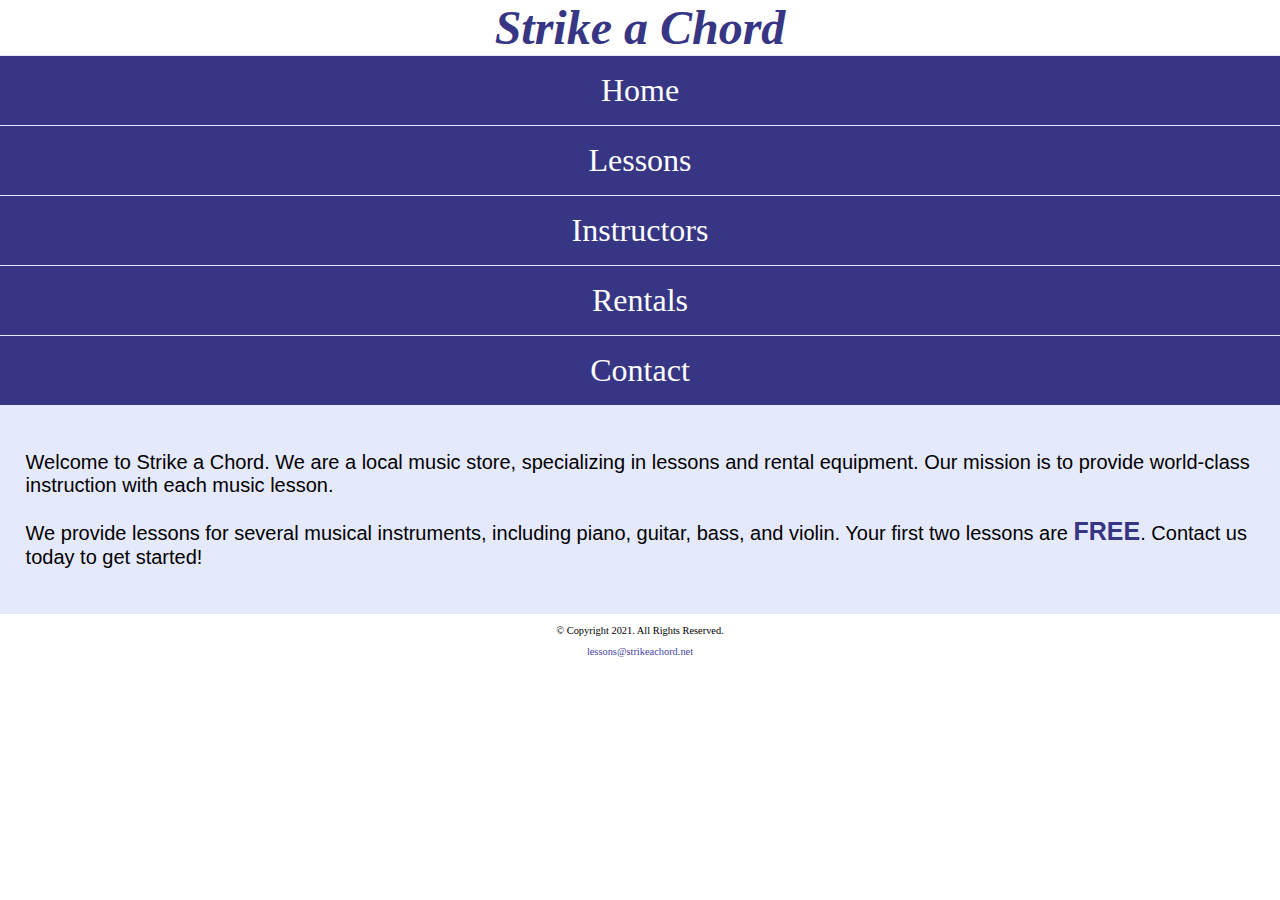
<file: Music/index.html>
<!DOCTYPE html>


<!--
    Student Name: Alexander Roeltgen
    File Name: index.html
    Date: 2/12/24
-->

<html lang="en">
<head>
    <title>Strike a Chord: Home Page</title>
    <meta charset="utf-8">
    <link rel="stylesheet" href="css/styles.css">
    <meta name="viewport" content="width=device-width, initial-scale=1.0">
    <link rel="preconnect" href="https://fonts.googleapis.com">
    <link rel="preconnect" href="https://fonts.gstatic.com" crossorigin>
    <link href="https://fonts.googleapis.com/css2?family=DM+Serif+Display:ital@0;1&display=swap" rel="stylesheet">
</head>
<body>
  <header>
    <h1><span class="tab-desk">&#9836;</span> Strike a Chord <span class="tab-desk">&#9836;</span></h1>
  </header>

  <nav>
      <ul>
        <li><a href="index.html">Home</a></li>
        <li><a href="lessons.html">Lessons</a></li>
        <li><a href="instructors.html">Instructors</a></li>
        <li><a href="rentals.html">Rentals</a></li>
        <li><a href="contact.html">Contact</a></li>
      </ul>
  </nav>

  <!-- Hero Image -->
 <div id="hero" class="tab-desk">
 <img src="images/music-notes.png" alt="colorful music notes">
 </div>

  <!-- Use the main area to add the main content to the webpage -->
  <main>
    <div id="intro">
      <p>Welcome to Strike a Chord. We are a local music store, specializing
      in lessons and rental equipment. Our mission is to provide world-class
      instruction with each music lesson.</p>

      <p>We provide lessons for several musical instruments, including
      piano, guitar, bass, and violin. Your first two lessons are <span class="action">FREE</span>.
      Contact us today to get started!</p>
    </div>
  </main>

  <footer>
    <p>&copy; Copyright 2021. All Rights Reserved.</p>
    <p><a href="mailto:lessons@strikeachord.net">lessons@strikeachord.net</a></p>
  </footer>
</body>
</html>
</file>
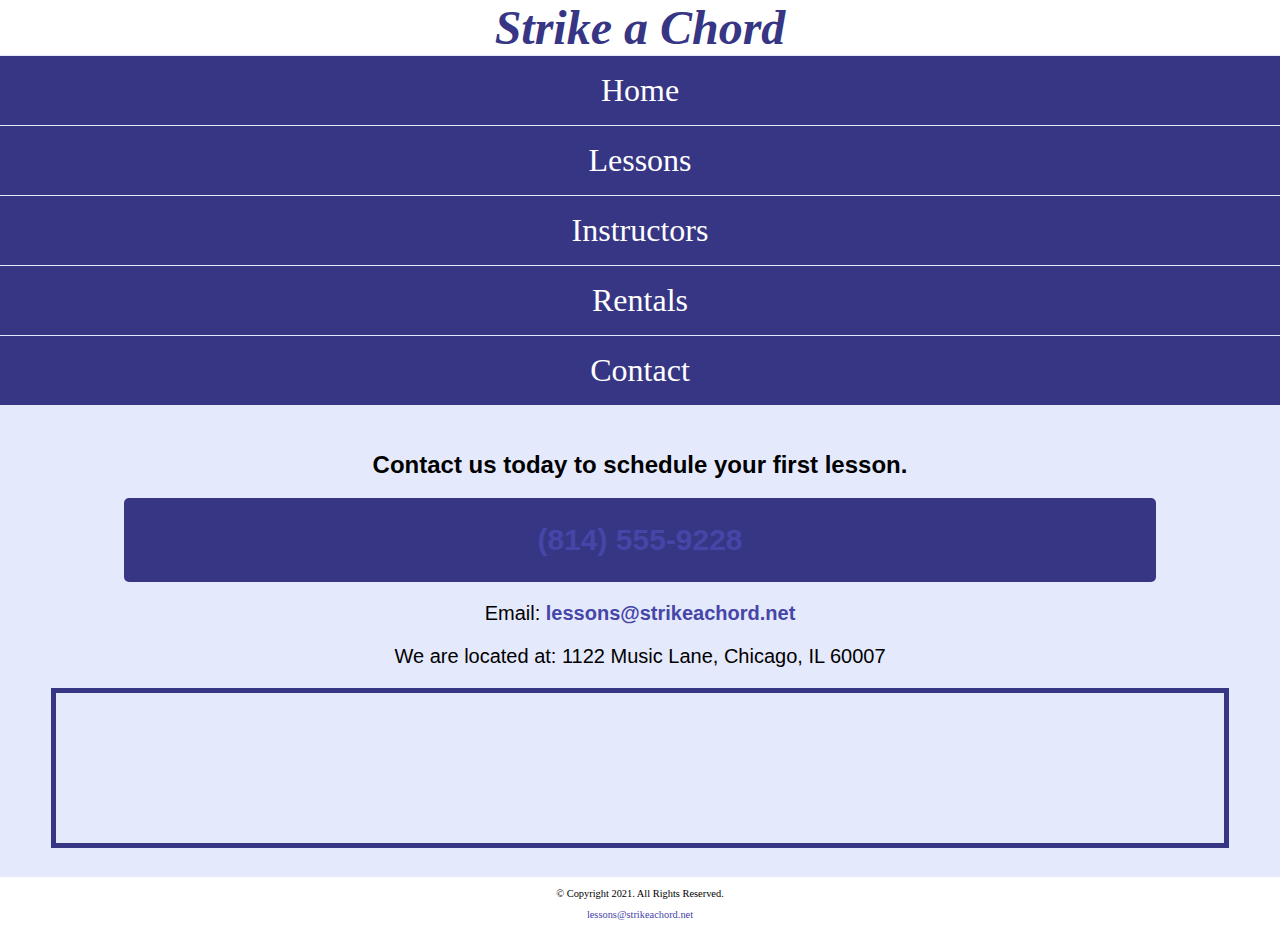
<file: Music/contact.html>
<!DOCTYPE html>


<!--
    Student Name: Alexander Roeltgen
    File Name: Contact
    Date: 2/19/24
-->

<html lang="en">
<head>
    <title>Strike a Chord: Contact</title>
    <meta charset="utf-8">
    <link rel="stylesheet" href="css/styles.css">
    <meta name="viewport" content="width=device-width, initial-scale=1.0">
    <link rel="preconnect" href="https://fonts.googleapis.com">
    <link rel="preconnect" href="https://fonts.gstatic.com" crossorigin>
    <link href="https://fonts.googleapis.com/css2?family=DM+Serif+Display:ital@0;1&display=swap" rel="stylesheet">
</head>
<body>
  <header>
    <h1><span class="tab-desk">&#9836;</span> Strike a Chord <span class="tab-desk">&#9836;</span></h1>
  </header>


  <nav>
      <ul>
        <li><a href="index.html">Home</a></li>
        <li><a href="lessons.html">Lessons</a></li>
        <li><a href="instructors.html">Instructors</a></li>
        <li><a href="rentals.html">Rentals</a></li>
        <li><a href="contact.html">Contact</a></li>
      </ul>
  </nav>

  <!-- Use the main area to add the main content to the webpage -->
  <main>
    <div id="contact">
      <h2>Contact us today to schedule your first lesson.</h2>
      <p class="tel-link"><a href="tel:+18145559228">(814) 555-9228</a></p>
      <p>Email: <a href="mailto:lessons@strikeachord.net" class="email-link">lessons@strikeachord.net</a></p>

      <p>We are located at: 1122 Music Lane, Chicago, IL 60007</p>

      <iframe src="https://www.google.com/maps/embed?pb=!1m18!1m12!1m3!1d190255.4357379638!2d-87.89677060376931!3d41.833870981616755!2m3!1f0!2f0!3f0!3m2!1i1024!2i768!4f13.1!3m3!1m2!1s0x880e2c3cd0f4cbed%3A0xafe0a6ad09c0c000!2sChicago%2C%20IL!5e0!3m2!1sen!2sus!4v1708375014848!5m2!1sen!2sus" class="map" allowfullscreen="" loading="lazy" referrerpolicy="no-referrer-when-downgrade"></iframe>

    </div>

  </main>

  <footer>
    <p>&copy; Copyright 2021. All Rights Reserved.</p>
    <p><a href="mailto:lessons@strikeachord.net">lessons@strikeachord.net</a></p>
  </footer>
</body>
</html>
</file>
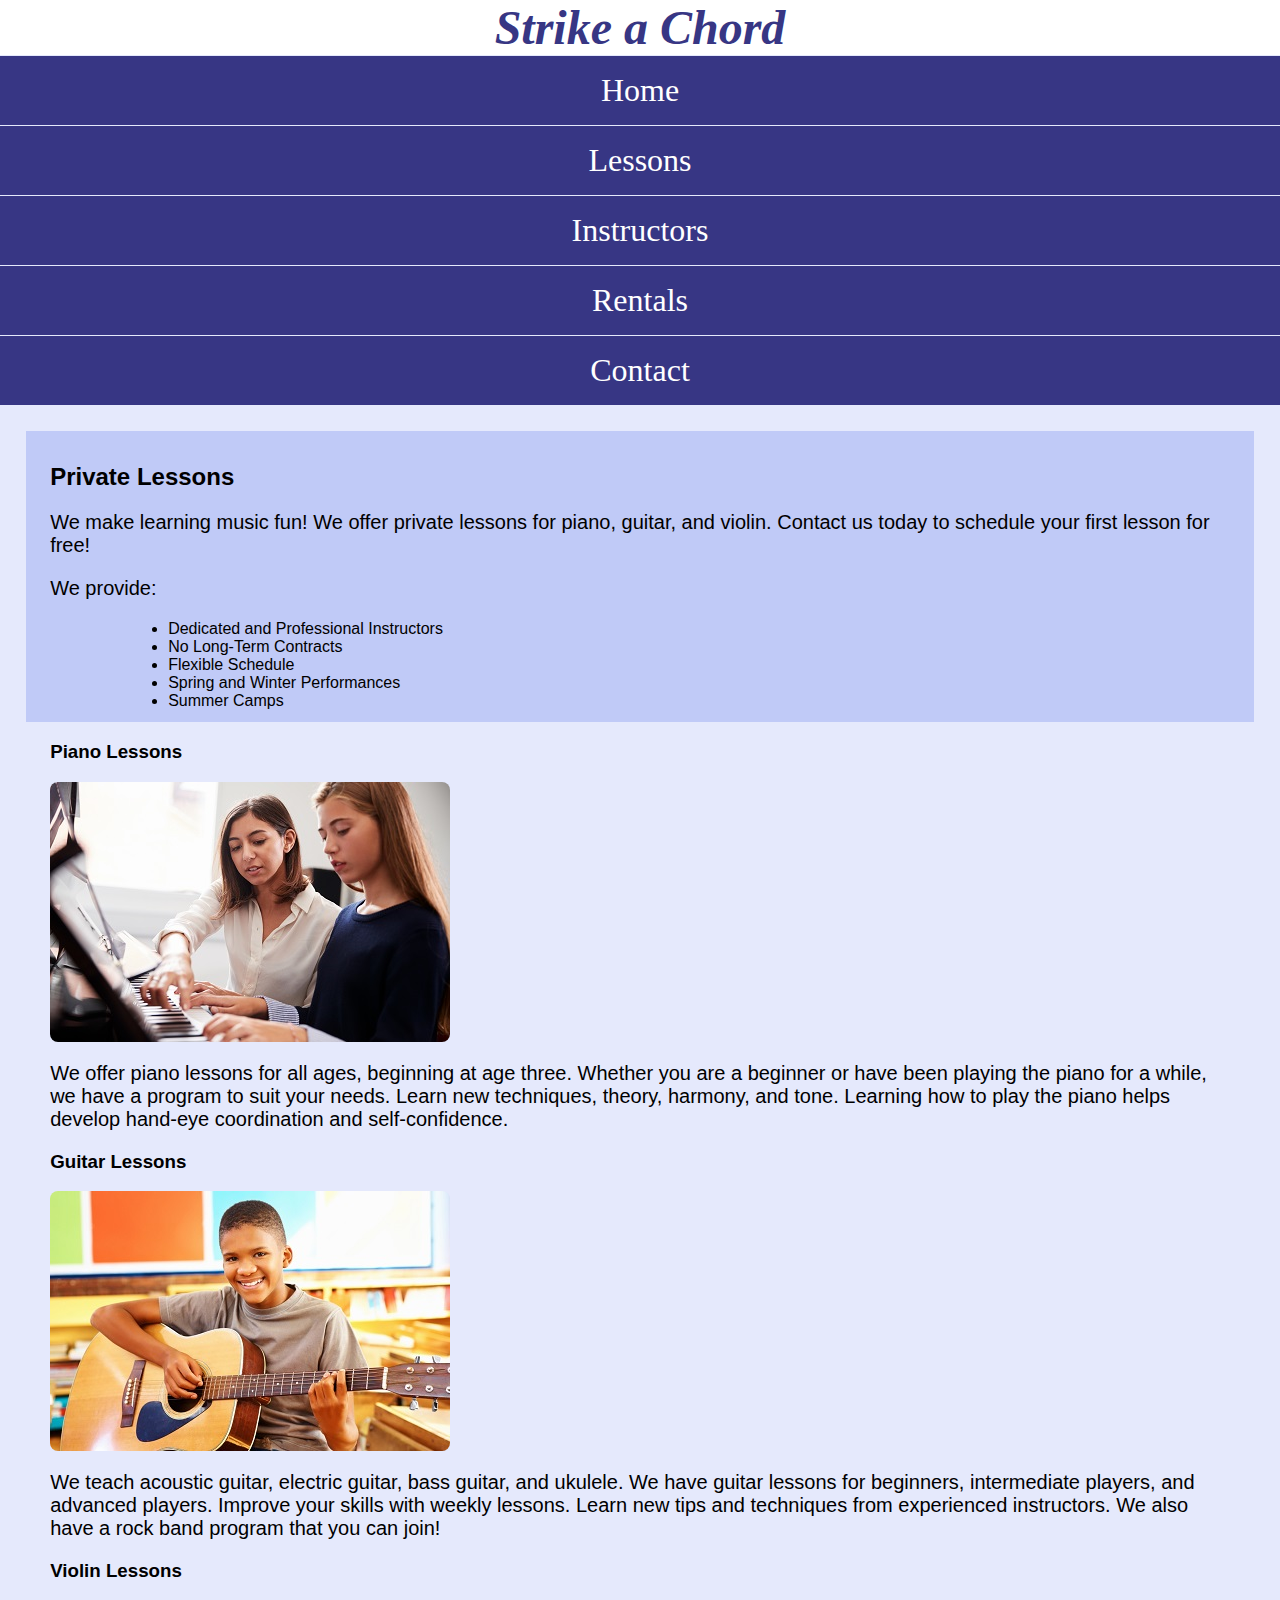
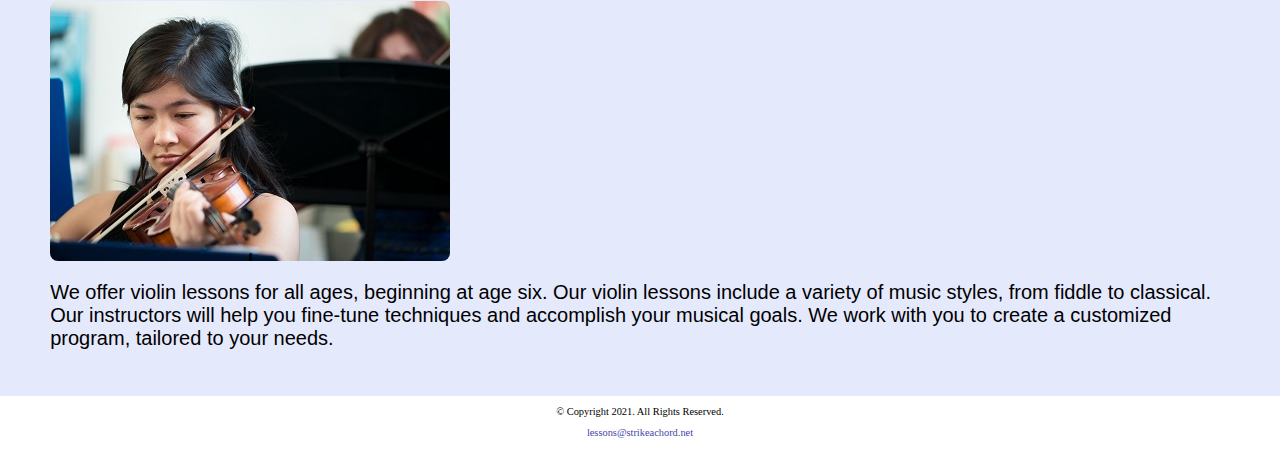
<file: Music/lessons.html>
<!DOCTYPE html>


<!--
    Student Name: Alexander Roeltgen
    File Name: lessons
    Date: 2/19/24
-->

<html lang="en">
<head>
    <title>Strike a Chord: Lessons</title>
    <meta charset="utf-8">
    <link rel="stylesheet" href="css/styles.css">
    <meta name="viewport" content="width=device-width, initial-scale=1.0">
    <link rel="preconnect" href="https://fonts.googleapis.com">
    <link rel="preconnect" href="https://fonts.gstatic.com" crossorigin>
    <link href="https://fonts.googleapis.com/css2?family=DM+Serif+Display:ital@0;1&display=swap" rel="stylesheet">
</head>
<body>
  <header>
    <h1><span class="tab-desk">&#9836;</span> Strike a Chord <span class="tab-desk">&#9836;</span></h1>
  </header>


  <nav>
    <ul>
      <li><a href="index.html">Home</a></li>
      <li><a href="lessons.html">Lessons</a></li>
      <li><a href="instructors.html">Instructors</a></li>
      <li><a href="rentals.html">Rentals</a></li>
      <li><a href="contact.html">Contact</a></li>
    </ul>
</nav>
  <!-- Use the main area to add the main content to the webpage -->
  <main>
    <div id="info">
      <h2>Private Lessons</h2>
      <p>We make learning music fun! We offer private lessons for piano,
      guitar, and violin. Contact us today to schedule your first lesson
      for free! </p>
      <p>We provide:</p>
      <ul>
      <li>Dedicated and Professional Instructors</li>
      <li>No Long-Term Contracts</li>
      <li>Flexible Schedule</li>
      <li>Spring and Winter Performances</li>
      <li>Summer Camps</li>
      </ul>
    </div>
    <div id="piano">
      <h3>Piano Lessons</h3>
      <img class="round" src="images/piano-lesson.jpg" alt="piano teacher and student
      sitting at a piano">
      <p>We offer piano lessons for all ages, beginning at age three.
      Whether you are a beginner or have been playing the piano for a while,
      we have a program to suit your needs. Learn new techniques, theory,
      harmony, and tone. Learning how to play the piano helps develop hand-eye coordination and self-confidence.</p>
    </div>
    <div id="guitar">
      <h3>Guitar Lessons</h3>
      <img class="round" src="images/child-guitar.jpg" alt="child with a smile holding a
      guitar">
      <p>We teach acoustic guitar, electric guitar, bass guitar, and
      ukulele. We have guitar lessons for beginners, intermediate players,
      and advanced players. Improve your skills with weekly lessons. Learn
      new tips and techniques from experienced instructors. We also have a
      rock band program that you can join!</p>

    </div>
    <div id="violin">
      <h3>Violin Lessons</h3>
      <img class="round" src="images/woman-violin.jpg" alt="woman playing the violin">
      <p>We offer violin lessons for all ages, beginning at age six. Our
      violin lessons include a variety of music styles, from fiddle to
      classical. Our instructors will help you fine-tune techniques and
      accomplish your musical goals. We work with you to create a customized
      program, tailored to your needs.</p>

    </div>

  </main>

  <footer>
    <p>&copy; Copyright 2021. All Rights Reserved.</p>
    <p><a href="mailto:lessons@strikeachord.net">lessons@strikeachord.net</a></p>
  </footer>
</body>
</html>
</file>
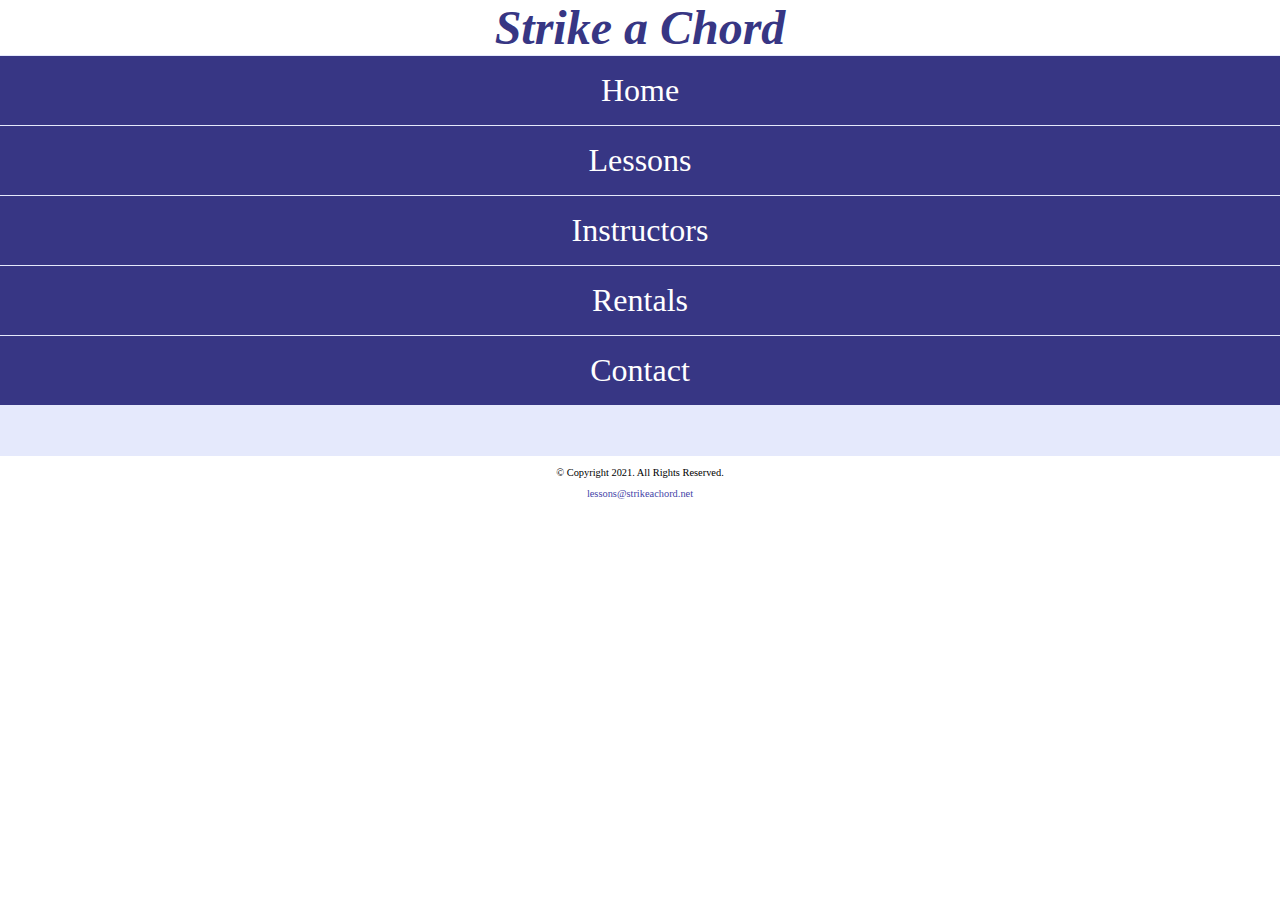
<file: Music/template.html>
<!DOCTYPE html>


<!--
    Student Name: Alexander Roeltgen
    File Name: Music
    Date: 2/12/24
-->

<html lang="en">
<head>
    <title>Strike a Chord: Template</title>
    <meta charset="utf-8">
    <link rel="stylesheet" href="css/styles.css">
    <meta name="viewport" content="width=device-width, initial-scale=1.0">
    <link rel="preconnect" href="https://fonts.googleapis.com">
    <link rel="preconnect" href="https://fonts.gstatic.com" crossorigin>
    <link href="https://fonts.googleapis.com/css2?family=DM+Serif+Display:ital@0;1&display=swap" rel="stylesheet">
</head>
<body>
  <header>
    <h1><span class="tab-desk">&#9836;</span> Strike a Chord <span class="tab-desk">&#9836;</span></h1>
  </header>


  <nav>
      <ul>
        <li><a href="index.html">Home</a></li>
        <li><a href="lessons.html">Lessons</a></li>
        <li><a href="instructors.html">Instructors</a></li>
        <li><a href="rentals.html">Rentals</a></li>
        <li><a href="contact.html">Contact</a></li>
      </ul>
  </nav>
  <!-- Use the main area to add the main content to the webpage -->
  <main>
    <div>
    </div>

  </main>

  <footer>
    <p>&copy; Copyright 2021. All Rights Reserved.</p>
    <p><a href="mailto:lessons@strikeachord.net">lessons@strikeachord.net</a></p>
  </footer>
</body>
</html>
</file>
<file: Music/css/styles.css>
/*
 Author: Alexander Roeltgen
 Date: 2/26
 File Name: styles.css
 */

 /* CSS Reset */
  body, header, nav, main, footer, img, h1, ul {
  margin: 0;
  padding: 0;
  border: 0;
  }

  /* Style rule for images */
   img {
   max-width: 100%;
   display: block;
   }

   /* Style rules for mobile viewport */

   /* Hide tab-desk class */
   .tab-desk {
     display: none;
   }

   /* Style rules for header content */
    header {
    text-align: center;
    font-size: 1.5em;
    color: #373684;
    }

    header h1 {
    font-style: italic;
    }


    /* Style rules for navigation area */
    nav {
    background-color: #373684;
    }

    nav ul {
    list-style-type: none;
    text-align: center;
    }

    nav li {
    display: block;
    font-size: 2em;
    border-top: 1px solid #e5e9fc;
    }

    nav li a {
    display: block;
    color: #fff;
    text-align: center;
    padding: 0.5em 1em;
    text-decoration: none;
    }




    /* Style rules for main content */
     main {
     padding: 2%;
     background-color: #e5e9fc;
     overflow: auto;
     font-family: Verdana, Arial, sans-serif;
     }

     main p {
     font-size: 1.25em;
     }

     .action {
     font-size: 1.25em;
     color: #373684;
     font-weight: bold;
     }

     #piano, #guitar, #violin {
      margin: 0 2%;
      }

      #info {
      clear: left;
      background-color: #c0caf7;
      padding: 1% 2%;
      }

      #info ul {
      margin-left: 10%;
      }

      .round{
        border-radius:8px;

      }

      #contact {
      text-align: center;
      }

      #contact a {
      color: #4645a8;
      text-decoration: none;
      font-weight: bold;
      }

      #contact .email-link{
      color: #4645a8;
      text-decoration: none;
      font-weight: bold;
      }

      .tel-link {
       background-color: #373684;
       padding: 2%;
       margin: 0 auto;
       width: 80%;
       text-align: center;
       border-radius: 5px;
      }
      .tel-link a {
       color: #fff;
       text-decoration: none;
       font-size: 1.5em;
       display: block;
      }

      .map {
      border: 5px solid #373684;
      width:95%;
      height:50%;
      }

      /* Style rules for footer content */
       footer {
       text-align: center;
       font-size: 0.65em;
       clear: left;
       }

       footer a {
       color: #4645a8;
       text-decoration: none;
       }
</file>
